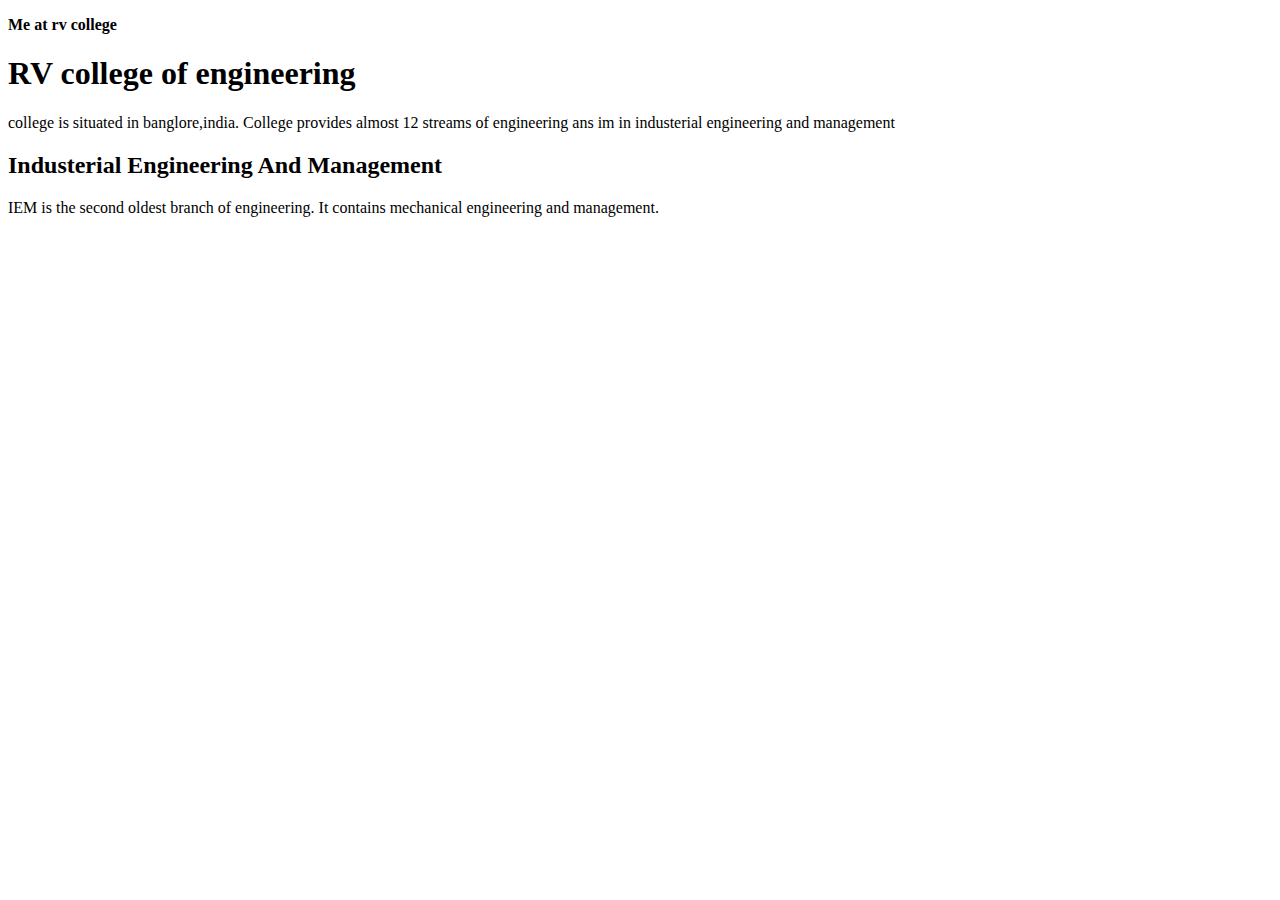
<file: index.html>
<!DOCTYPE html>
<html lang="en" >
<head>
  <meta charset="UTF-8">
  <title>CodePen - A Pen by Manish Kaswan</title>
  

</head>
<body>
<!-- partial:index.partial.html -->
<html>
  <head>
    <b><p>Me at rv college</p></b>
      </head>
        <body>
<div>
  <h1>RV college of engineering</h1>
    <p>college is situated in banglore,india. College provides almost 12 streams of engineering ans im in industerial engineering and management</p>
      </div>
 <div>
   <h2>Industerial Engineering And Management</h2>
     <p>IEM is the second oldest branch of engineering. It contains mechanical engineering and management.</p>
       </div>
         </body>
         </html>
<!-- partial -->
  
</body>
</html>
</file>
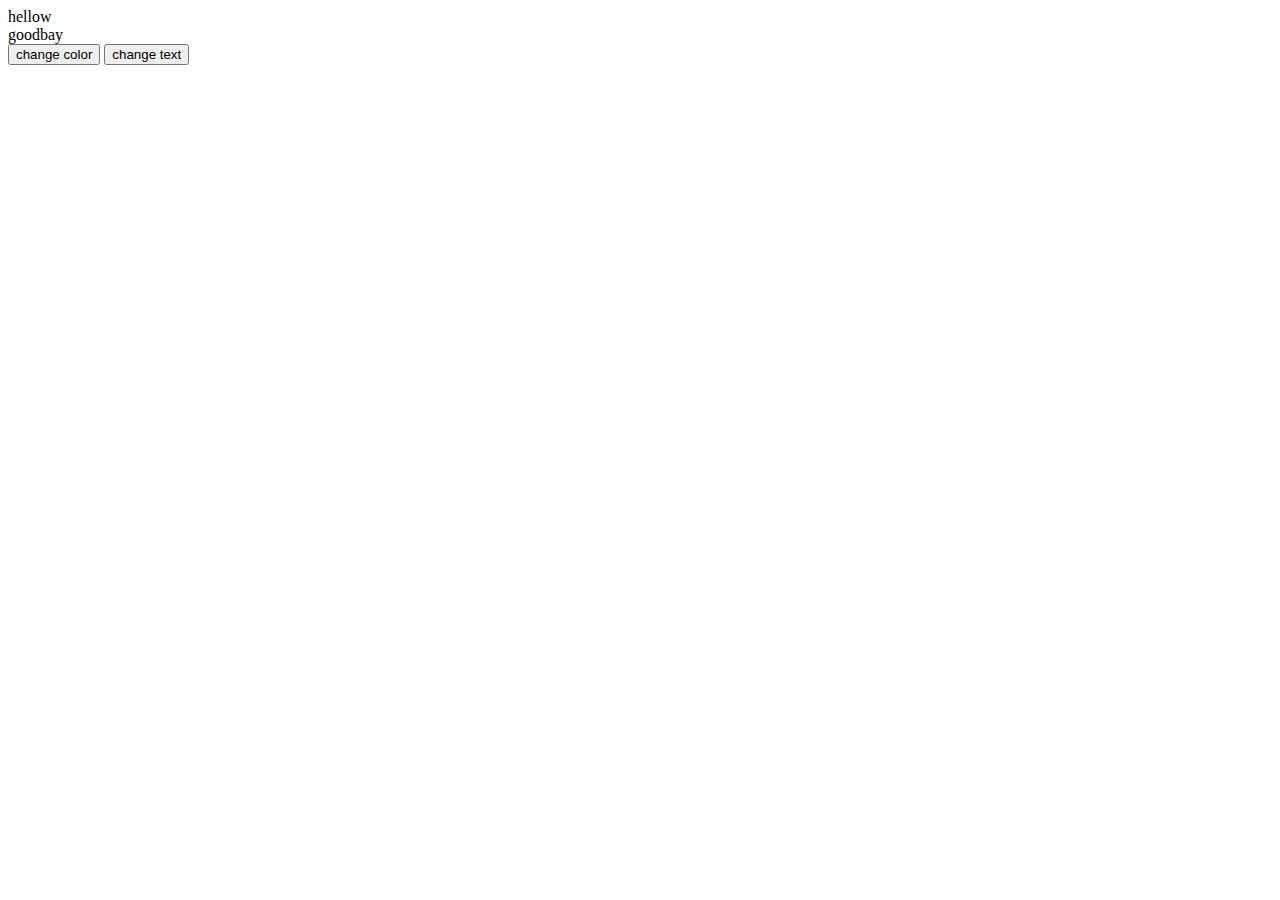
<file: ColorChange/index.html>
<!DOCTYPE html>
<html lang="en" >
<head>
  <meta charset="UTF-8">
  <title>CodePen - A Pen by Manish Kaswan</title>
  

</head>
<body>
<!-- partial:index.partial.html -->
<html>
  <div id="d1">
    hellow</div>
  <div id="d2">
    goodbay</div>
  <input type="button" value="change color" onclick="colorchange()">
 <input type="button" value="change text" onclick="textchange()"
<!-- partial -->
  <script  src="./script.js"></script>

</body>
</html>
</file>
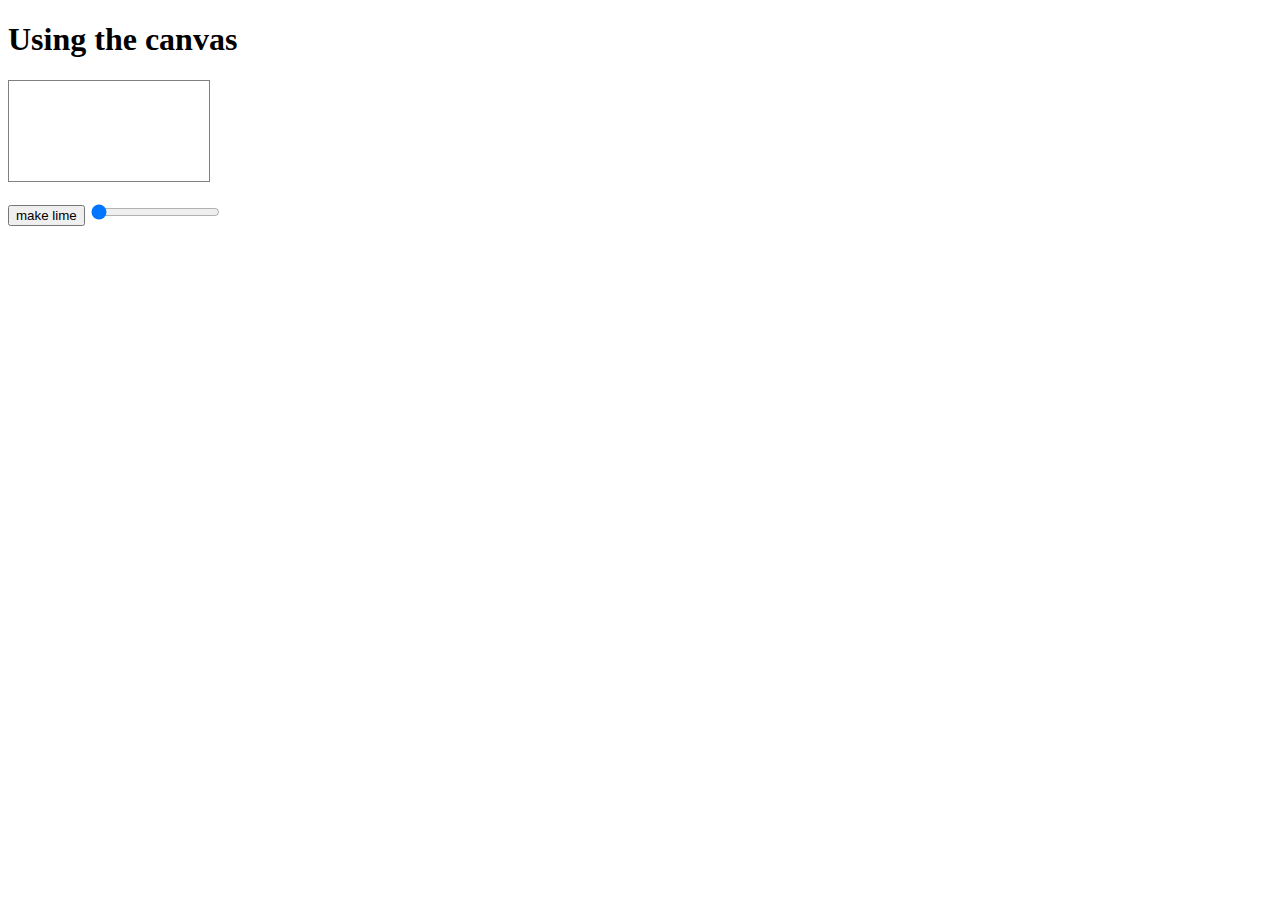
<file: grayscale2/index.html>
<!DOCTYPE html>
<html lang="en" >
<head>
  <meta charset="UTF-8">
  <title>CodePen - A Pen by Manish Kaswan</title>
  <link rel="stylesheet" href="./style.css">

</head>
<body>
<!-- partial:index.partial.html -->
<html>
  <h1>Using the canvas</h1>
  <canvas id="d1">
  </canvas>
  <p>
    <input type="button" value="make lime" onclick="dolime()">
  <input type="range" min="10" max="100" value="10" id="sldr" oninput="dosquare()">
  </p>
</html>
<!-- partial -->
  <script  src="./script.js"></script>

</body>
</html>
</file>
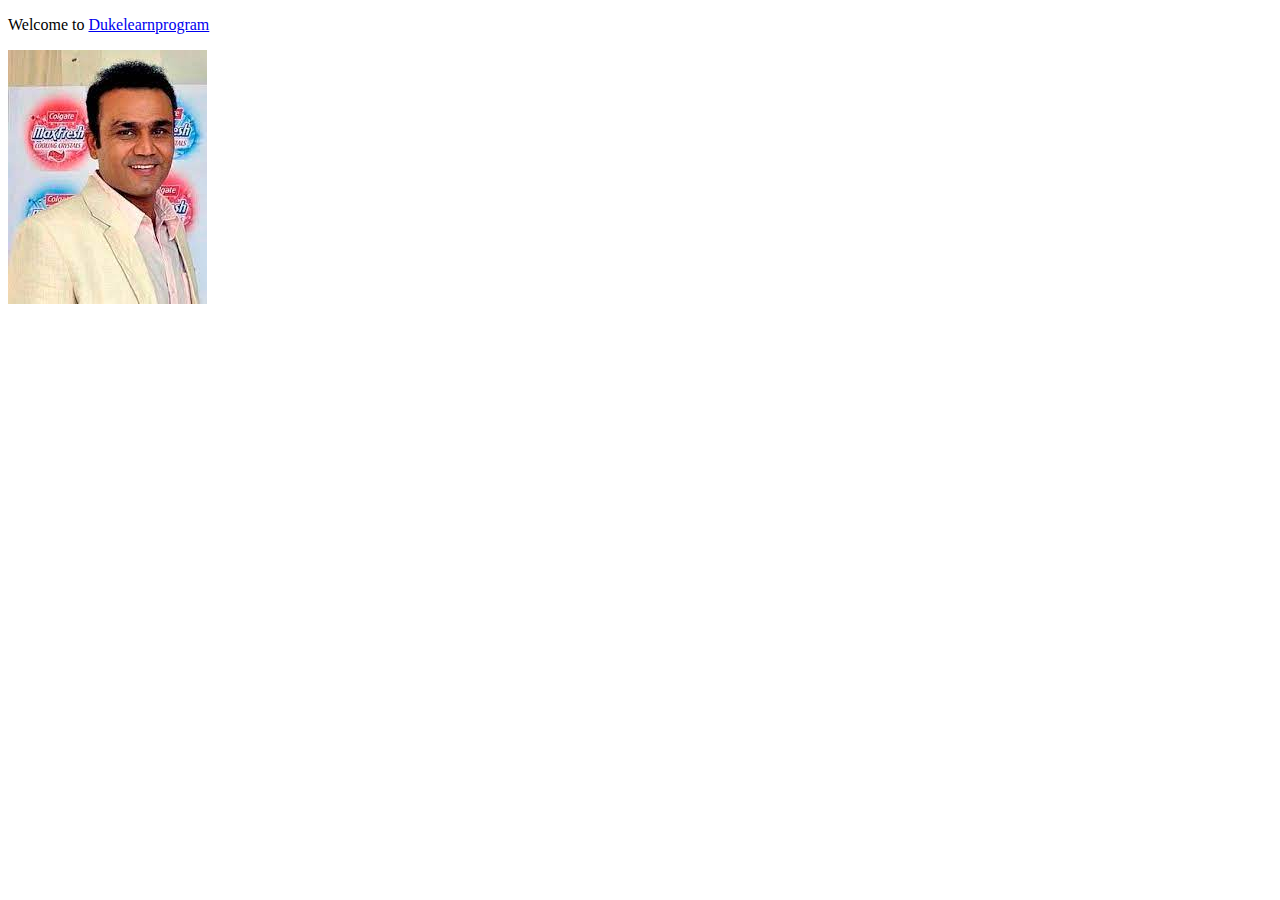
<file: Link in Text/index.html>
<!DOCTYPE html>
<html lang="en" >
<head>
  <meta charset="UTF-8">
  <title>CodePen - A Pen by Manish Kaswan</title>
  

</head>
<body>
<!-- partial:index.partial.html -->
<html>
  <head>
    <title>Inline linking of images</title>
  </head>
  <div>
    <p>Welcome to 
      <a href="https://en.wikipedia.org/wiki/MS_Dhoni">Dukelearnprogram</a></p>
    <img src="[data-uri]"/>
  </div>
</html>
<!-- partial -->
  
</body>
</html>
</file>
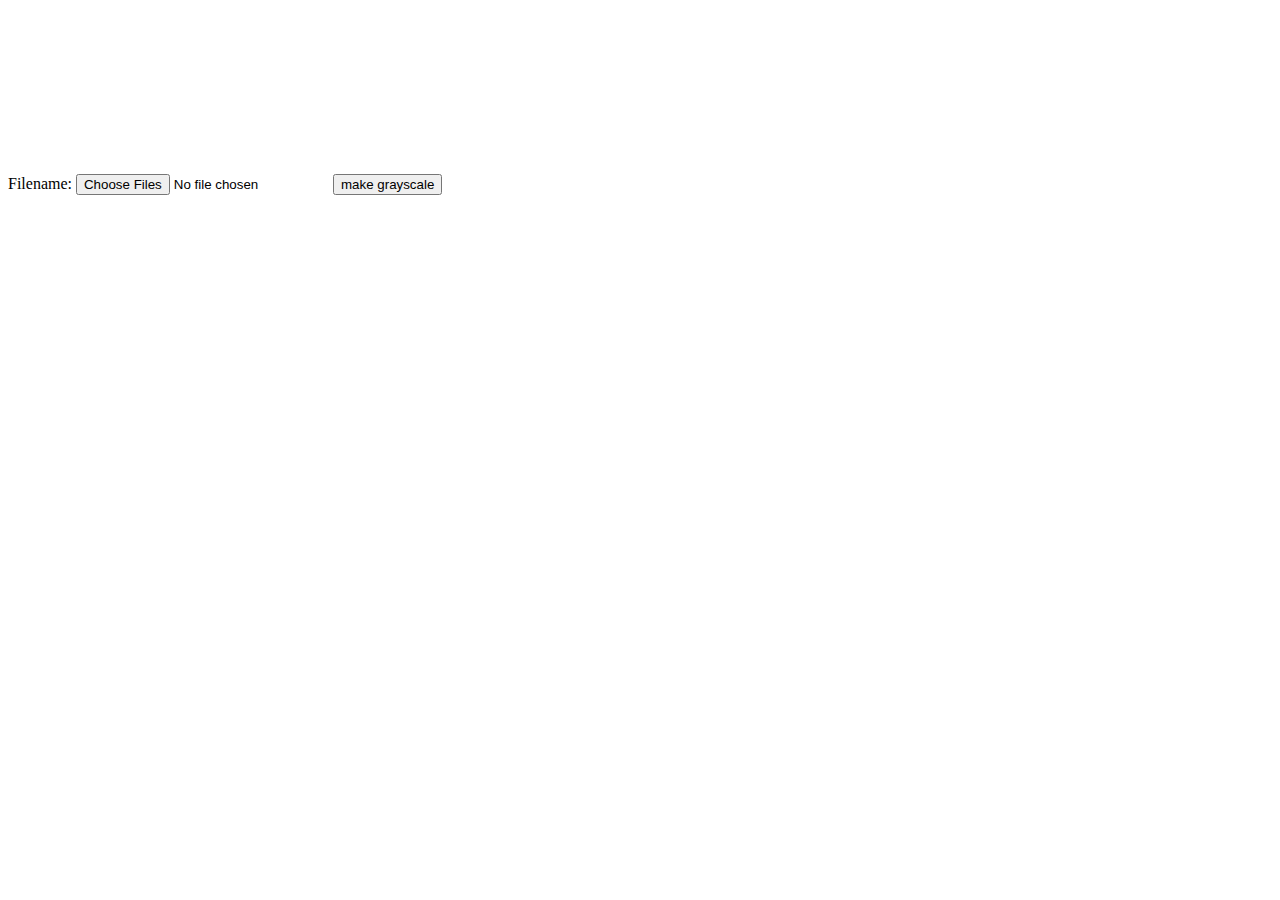
<file: Grayscale/make grayscale.html>
<html>
  <canvas id="can">
  </canvas>
  <script src="https://www.dukelearntoprogram.com/course1/common/js/image/SimpleImage.js">
  </script>
  <p>
    Filename:
    <input type="file" multiple="false" accept="image/*" id="finput" onchange="upload()" >
    <input type="button" value="make grayscale" onclick="makegray()">
  </p>
    </html>
</file>
<file: grayscale2/style.css>
canvas{
  width:200px;
  height:100px;
  border:1px solid gray;
}
</file>
